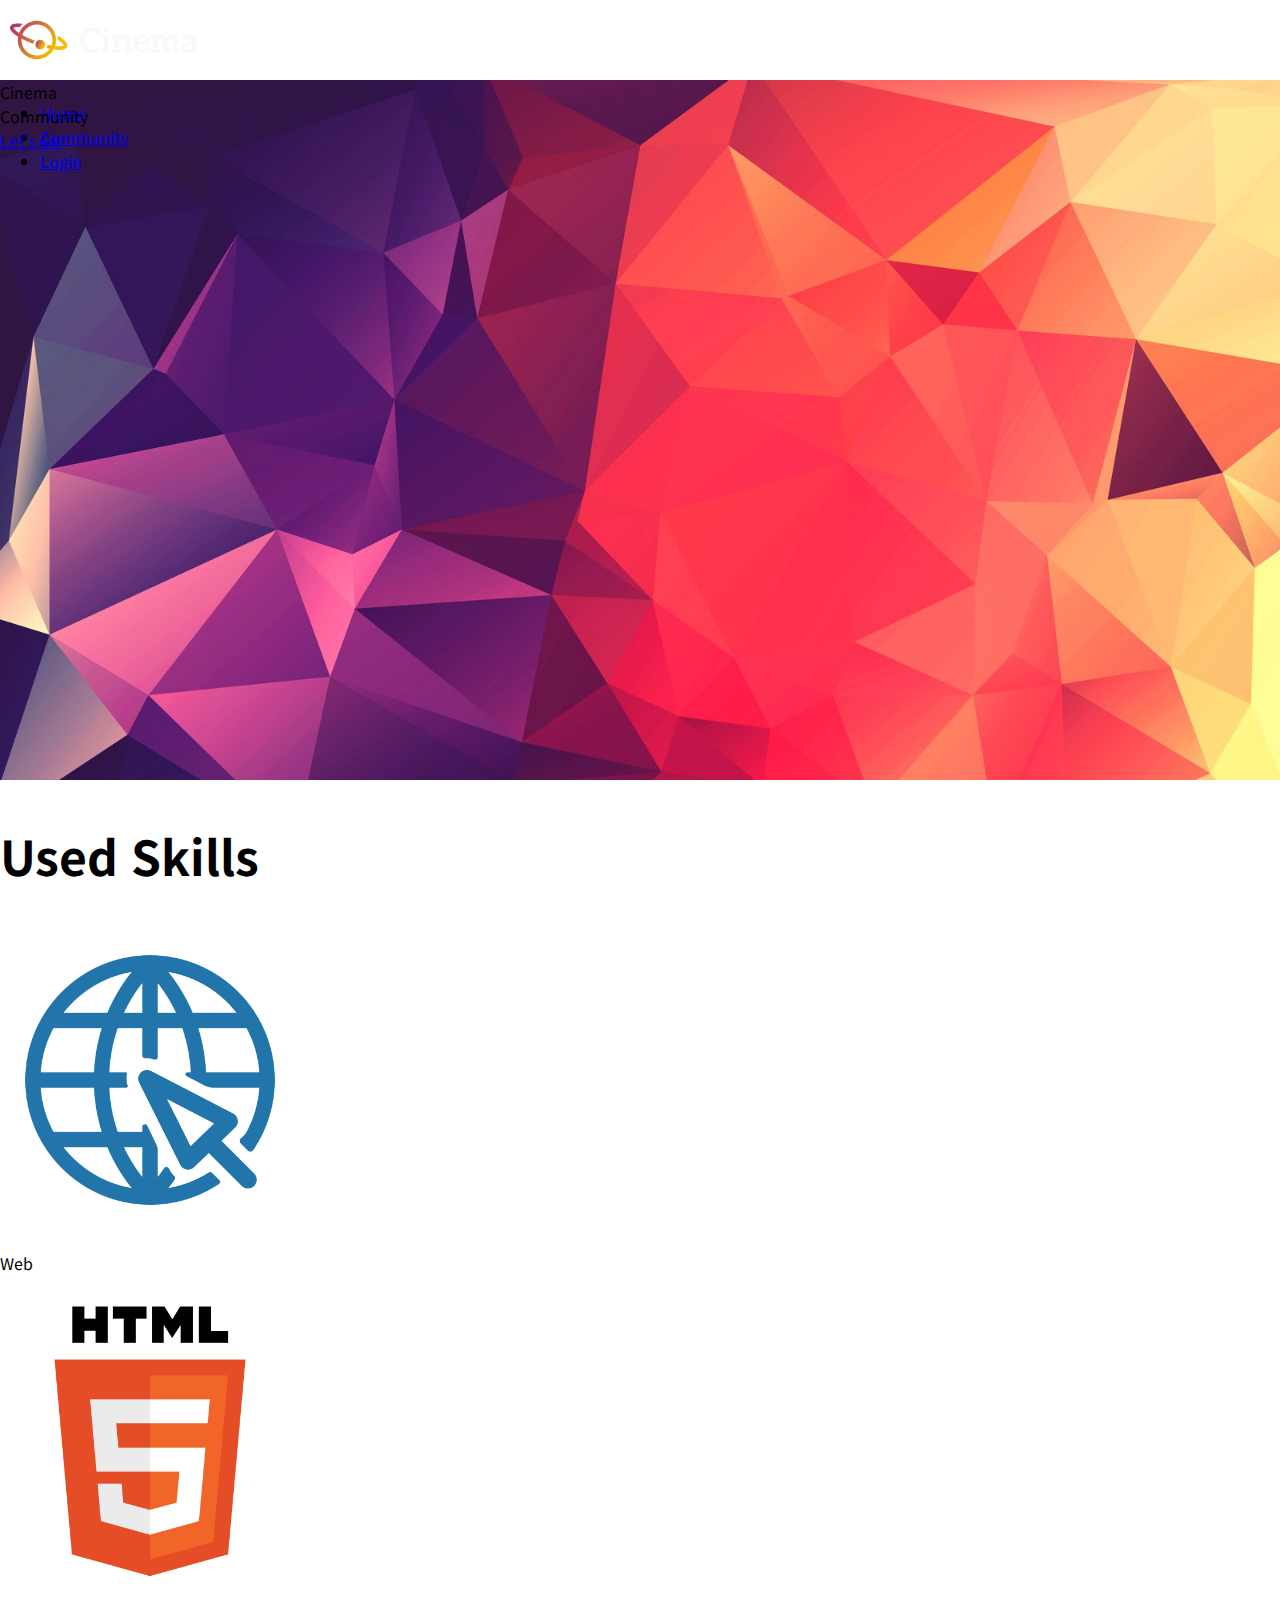
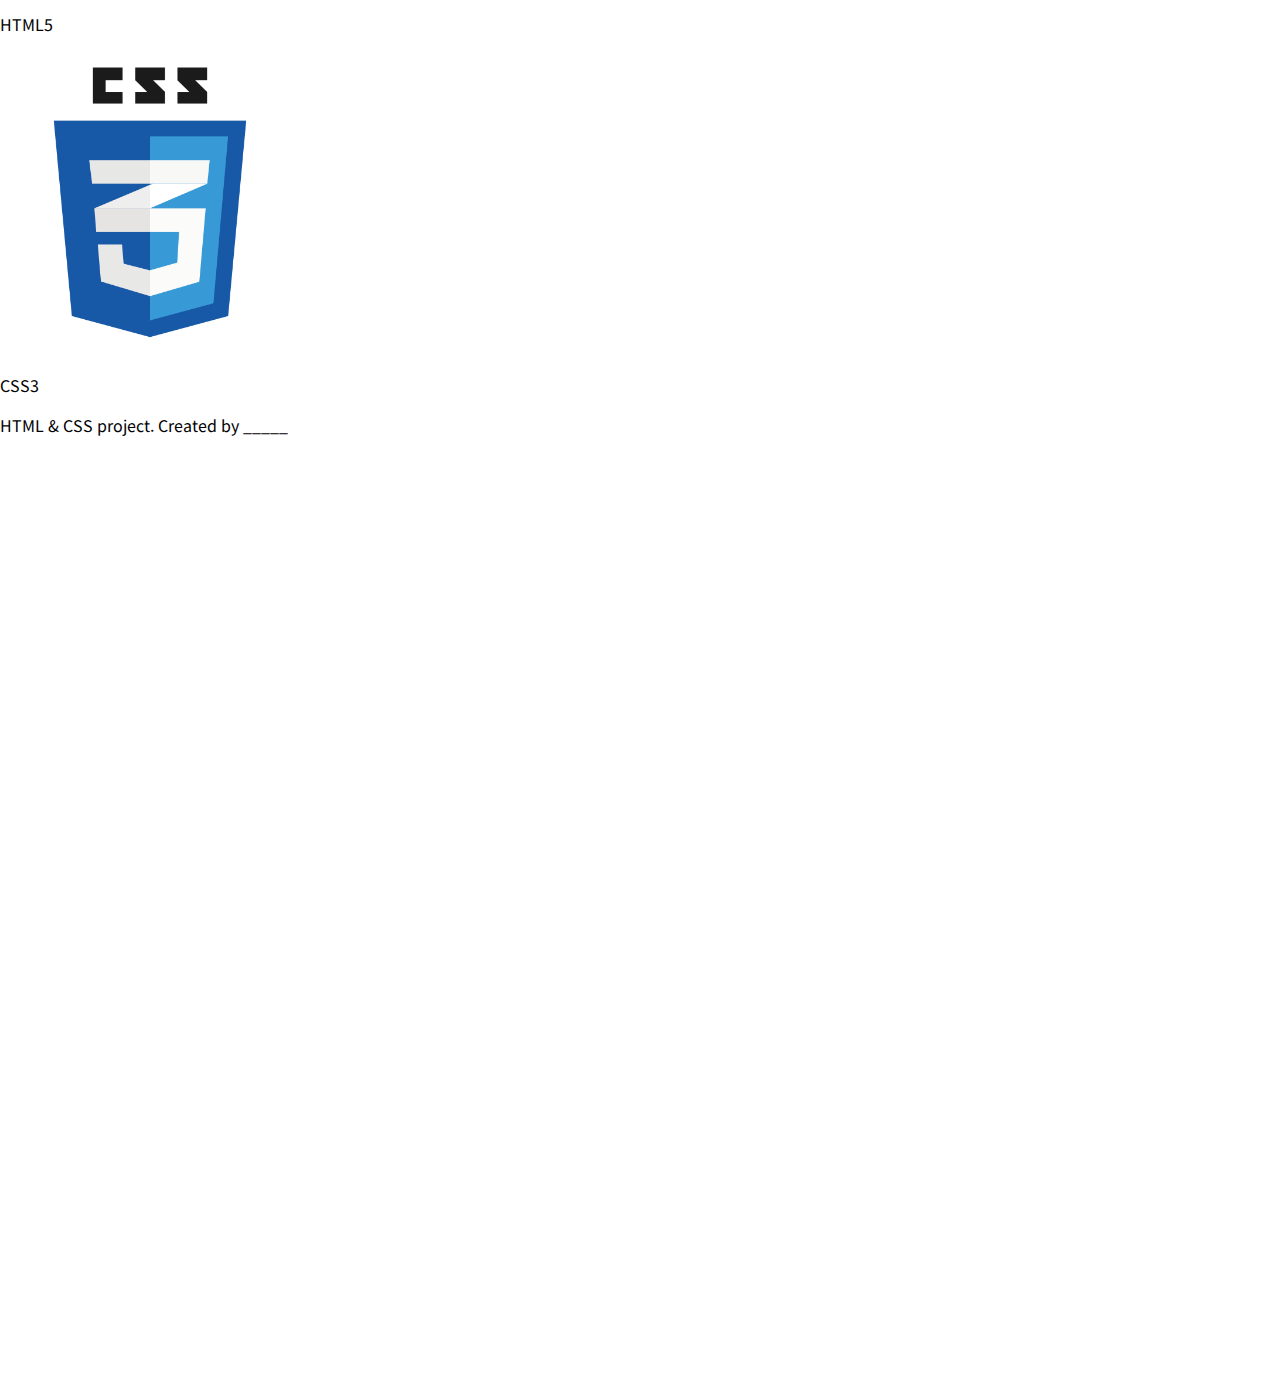
<file: HWS/0207/0207_workshop/web_03_workshop/index.html>
<!DOCTYPE html>
<html lang="ko">
<head>
  <meta charset="UTF-8">
  <meta name="viewport" content="width=device-width, initial-scale=1.0">
  <link rel="stylesheet" href="style.css">
  <link href="https://cdn.jsdelivr.net/npm/bootstrap@5.1.3/dist/css/bootstrap.min.css" rel="stylesheet" integrity="sha384-1BmE4kWBq78iYhFldvKuhfTAU6auU8tT94WrHftjDbrCEXSU1oBoqyl2QvZ6jIW3" crossorigin="anonymous">
  <title>Document</title>
</head>
<body>
  <!-- 1. Nav -->
  <nav class="fixed-top bg-dark d-flex justify-content-between align-center">
    <a href="#">
      <img src="images/logo.png" alt="Logo Image">
    </a>
    <ul class="d-flex align-items-center mb-0 list-unstyled">
      <li class="mx-3"><a class="text-white text-decoration-none" href="#">Home</a></li>
      <li class="mx-3"><a class="text-white text-decoration-none" href="#">Community</a></li>
      <li class="mx-3"><a class="text-white text-decoration-none" href="#">Login</a></li>
    </ul>
  </nav>

  <!-- 2. Header -->
  <header class="d-flex flex-column justify-content-center align-items-center text-white fw-bold">
      <div class="display-2">Cinema</div>
      <div class="display-2">Community</div>
      <a href="#" class="btn btn-primary btn-lg mt-5">Let's Go</a>
  </header>

  <!-- 3. Section -->
  <section>
    <h2 class="text-center my-5">Used Skills</h2>
    <article class="d-flex justify-content-around align-content-center">
      <div>
        <img src="images/web.png" alt="Web Image">
        <p class="text-center">Web</p>
      </div>
      <div>
        <img src="images/html5.png" alt="HTML5 Image">
        <p class="text-center">HTML5</p>
      </div>
      <div>
        <img src="images/css3.png" alt="CSS3 Image">
        <p class="text-center">CSS3</p>
      </div>
    </article>
  </section>

  <!-- 4. Footer -->
  <footer class="fixed-bottom bg-primary d-flex justify-content-center align-items-center">
    <p class="mb-0 text-white">HTML & CSS project. Created by _____</p>
  </footer>
</body>
</html>
</file>
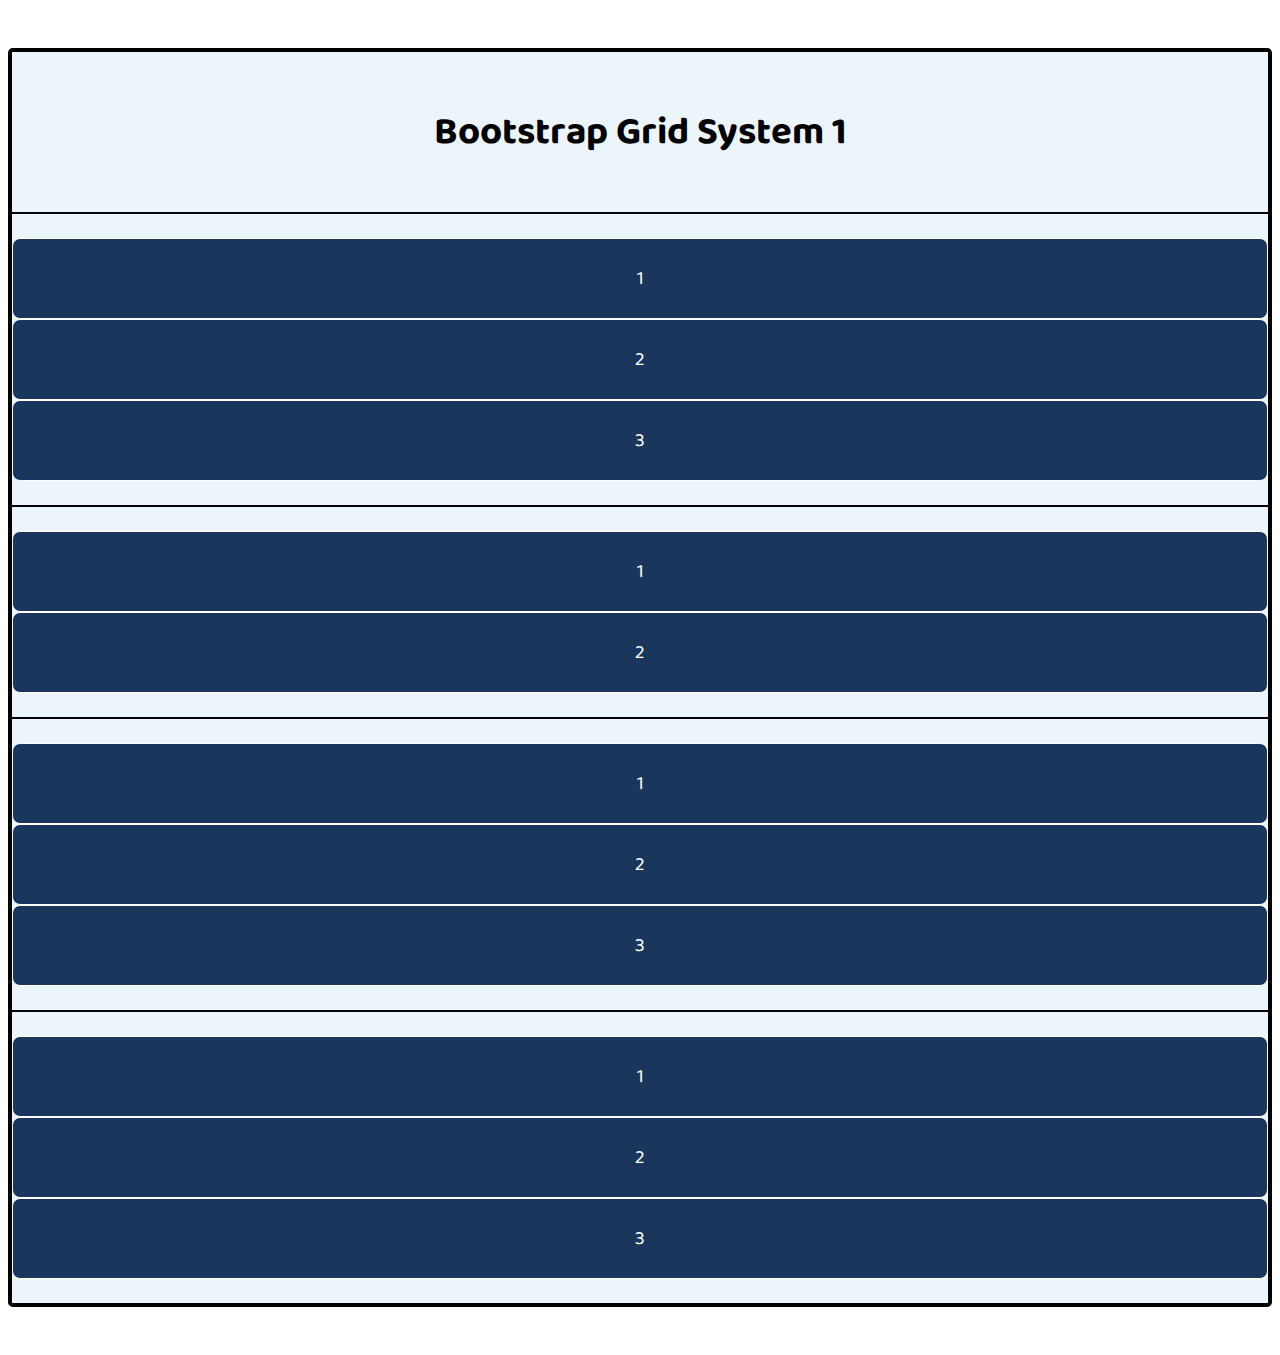
<file: HWS/0208/0208_workshop/01_grid.html>
<!DOCTYPE html>
<html lang="ko">
<head>
  <meta charset="UTF-8">
  <meta name="viewport" content="width=device-width, initial-scale=1.0">
  <link rel="stylesheet" href="style.css">
  <title>practice1</title>
  <link href="https://cdn.jsdelivr.net/npm/bootstrap@5.1.3/dist/css/bootstrap.min.css" rel="stylesheet" integrity="sha384-1BmE4kWBq78iYhFldvKuhfTAU6auU8tT94WrHftjDbrCEXSU1oBoqyl2QvZ6jIW3" crossorigin="anonymous">
</head>
<body>
  <div class="container">
    <div class="row">
      <div class="col">
        <h1>Bootstrap Grid System 1</h1>
      </div>
    </div>

    <!-- 1. -->
    <div class="row">
      <div class="item">
        <p>1</p>
      </div>
      <div class="item">
        <p>2</p>
      </div>
      <div class="item">
        <p>3</p>
      </div>
    </div>

    <!-- 2. -->
    <div class="row">
      <div class="item col-6">
        <p>1</p>
      </div>
      <div class="item col-6">
        <p>2</p>
      </div>   
    </div>

    <!-- 3. -->
    <div class="row">
      <div class="item col-3">
        <p>1</p>
      </div>  
      <div class="item col-6">
        <p>2</p>
      </div>
      <div class="item col-3">
        <p>3</p>
      </div>
    </div> 
    
    <!-- 4. -->
    <div class="row">
      <div class="item col-2">
        <p>1</p>
      </div>
      <div class="item col-7">
        <p>2</p>
      </div>
      <div class="item col-3">
        <p>3</p>
      </div> 
    </div>
  </div>
  
</body>
</html>
</file>
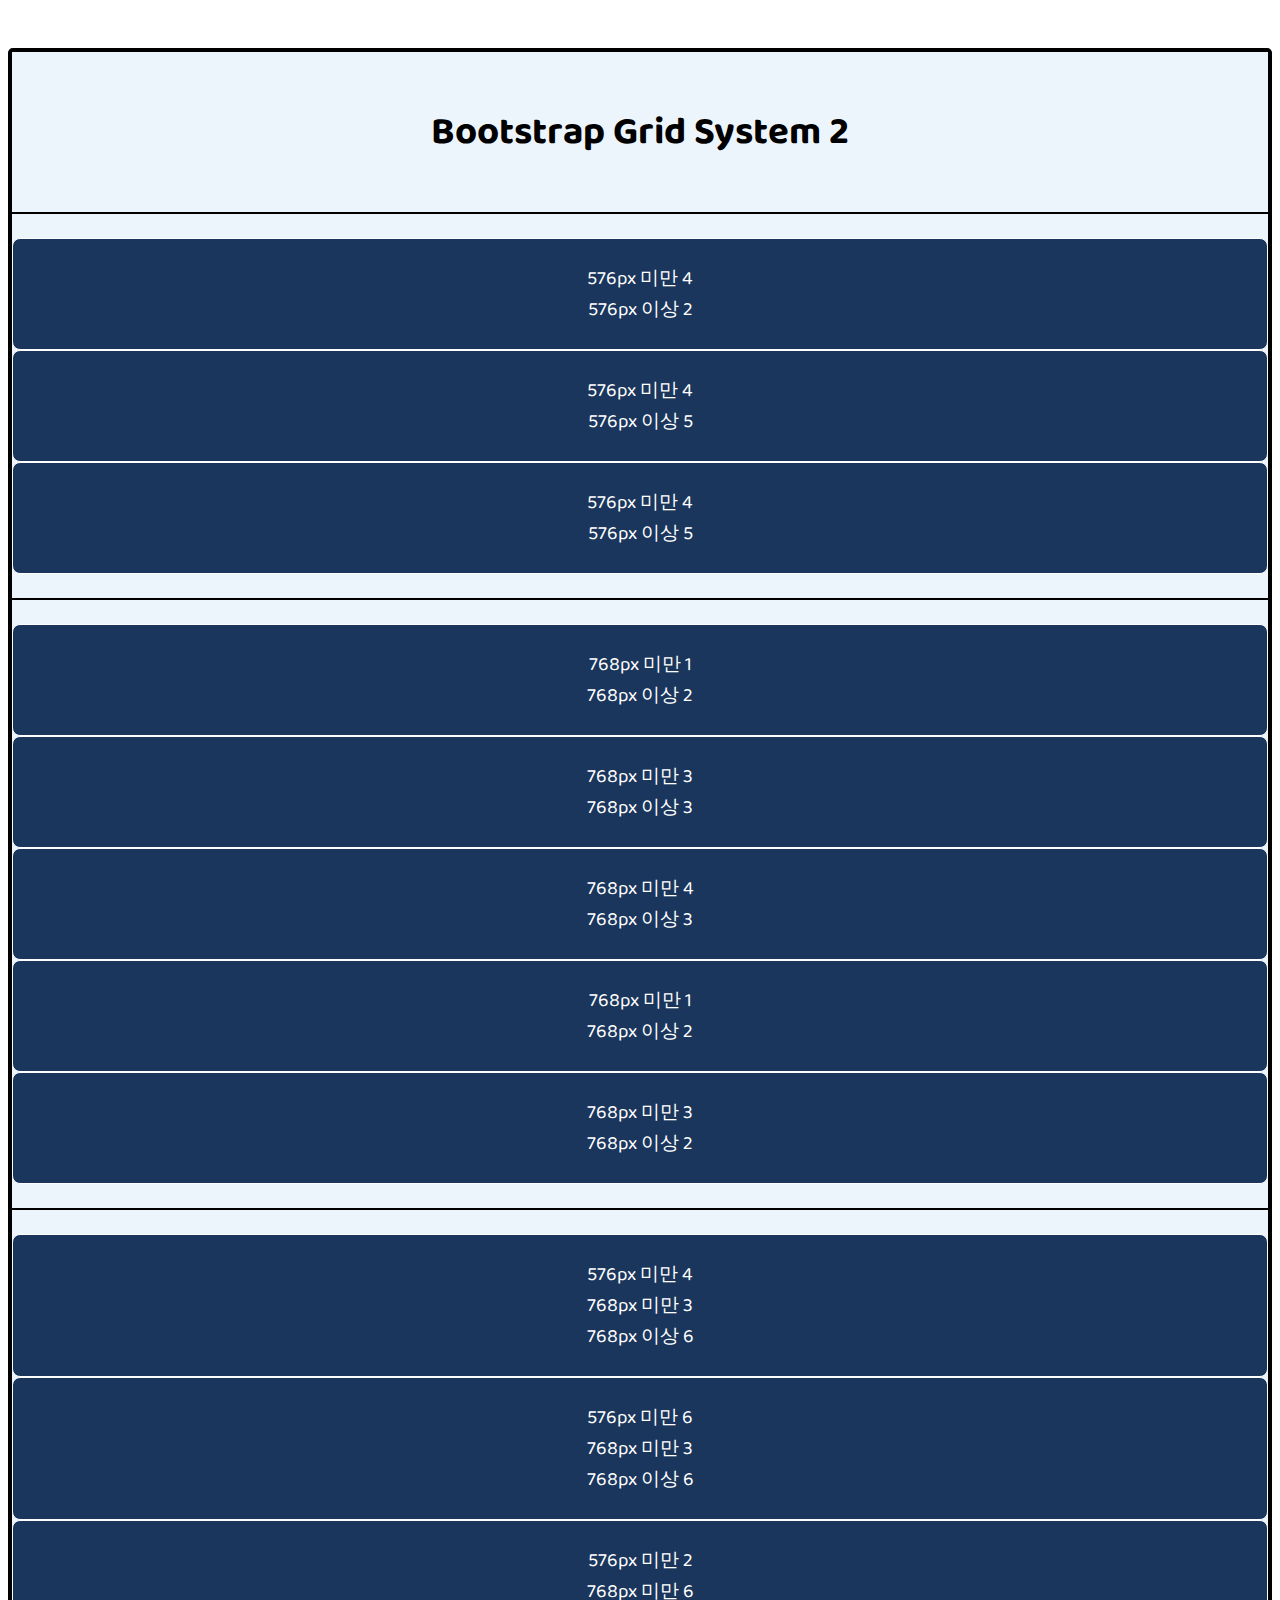
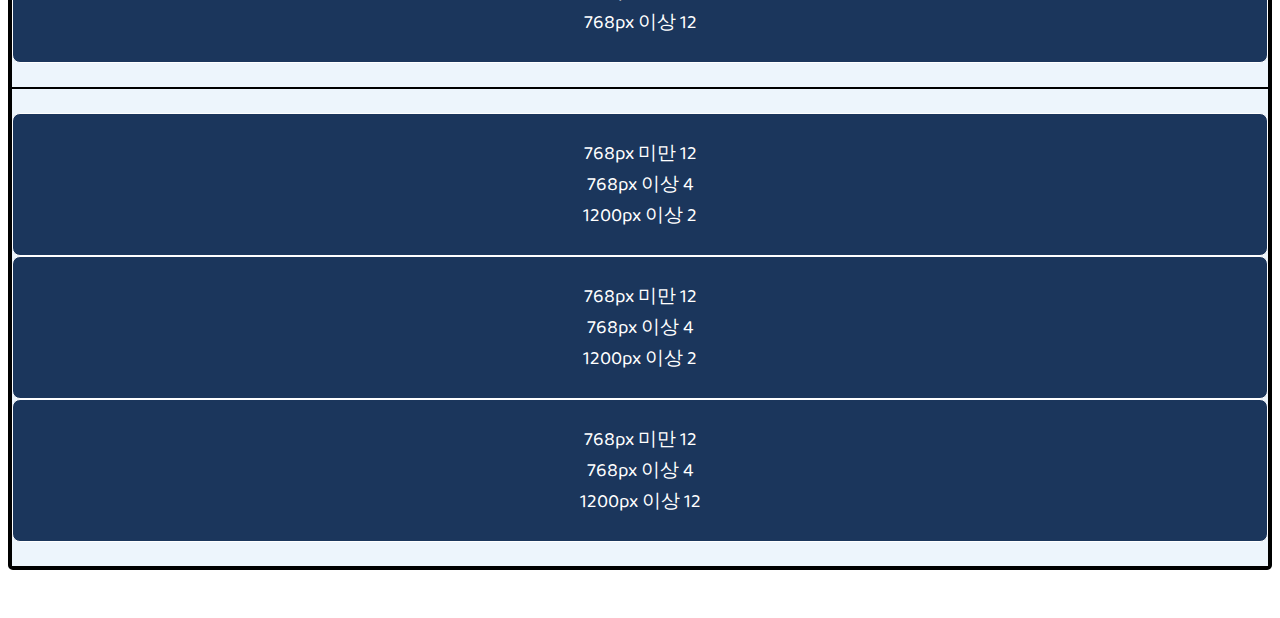
<file: HWS/0208/0208_workshop/02_grid.html>
<!DOCTYPE html>
<html lang="ko">
<head>
  <meta charset="UTF-8">
  <meta name="viewport" content="width=device-width, initial-scale=1.0">
  <link rel="stylesheet" href="style.css">
  <link href="https://cdn.jsdelivr.net/npm/bootstrap@5.1.3/dist/css/bootstrap.min.css" rel="stylesheet" integrity="sha384-1BmE4kWBq78iYhFldvKuhfTAU6auU8tT94WrHftjDbrCEXSU1oBoqyl2QvZ6jIW3" crossorigin="anonymous">
  <title>practice2</title>
</head>
<body>
  <div class="container">
    <div class="row">
      <div class="col">
        <h1>Bootstrap Grid System 2</h1>
      </div>
    </div>

    
    <!-- 1. -->
    <div class="row">
      <div class="item col-4 col-sm-2">
        <p>576px 미만 4 <br> 576px 이상 2</p>
      </div>
      <div class="item col-4 col-sm-5">
        <p>576px 미만 4 <br> 576px 이상 5</p>
      </div>
      <div class="item col-4 col-sm-5">
        <p>576px 미만 4 <br> 576px 이상 5</p>
      </div>
    </div>


    <!-- 2. -->
    <div class="row">
      <div class="item col-1 col-sm-1 col-md-2">
        <p>768px 미만 1 <br> 768px 이상 2</p>
      </div>
      <div class="item col-3 col-sm-3 col-md-3">
        <p>768px 미만 3 <br> 768px 이상 3</p>
      </div>
      <div class="item col-4 col-sm-4 col-md-3">
        <p>768px 미만 4 <br> 768px 이상 3</p>
      </div>
      <div class="item col-1 col-sm-1 col-md-2">
        <p>768px 미만 1 <br> 768px 이상 2</p>
      </div>
      <div class="item col-3 col-sm-3 col-md-2">
        <p>768px 미만 3 <br> 768px 이상 2</p>
      </div>
    </div>


    <!-- 3. -->
    <div class="row">
      <div class="item col-4 col-sm-3 col-md-6">
        <p>576px 미만 4 <br> 768px 미만 3 <br> 768px 이상 6</p>
      </div>
      <div class="item col-6 col-sm-3 col-md-6">
        <p>576px 미만 6 <br> 768px 미만 3 <br> 768px 이상 6</p>
      </div>
      <div class="item col-2 col-sm-6 col-md-12">
        <p>576px 미만 2 <br> 768px 미만 6 <br> 768px 이상 12</p>
      </div>
    </div>


    <!-- 4. -->
    <div class="row">
      <div class="item col-12 col-sm-12 col-md-4 col-xl-2">
        <p>768px 미만 12 <br> 768px 이상 4 <br> 1200px 이상 2</p>
      </div>
      <div class="item col-12 col-sm-12 col-md-4 col-xl-2">
        <p>768px 미만 12 <br> 768px 이상 4 <br> 1200px 이상 2</p>
      </div>
      <div class="item col-12 col-sm-12 col-md-4 col-xl-12">
        <p>768px 미만 12 <br> 768px 이상 4 <br> 1200px 이상 12</p>
      </div>
    </div>
  </div>
  
</body>
</html>
</file>
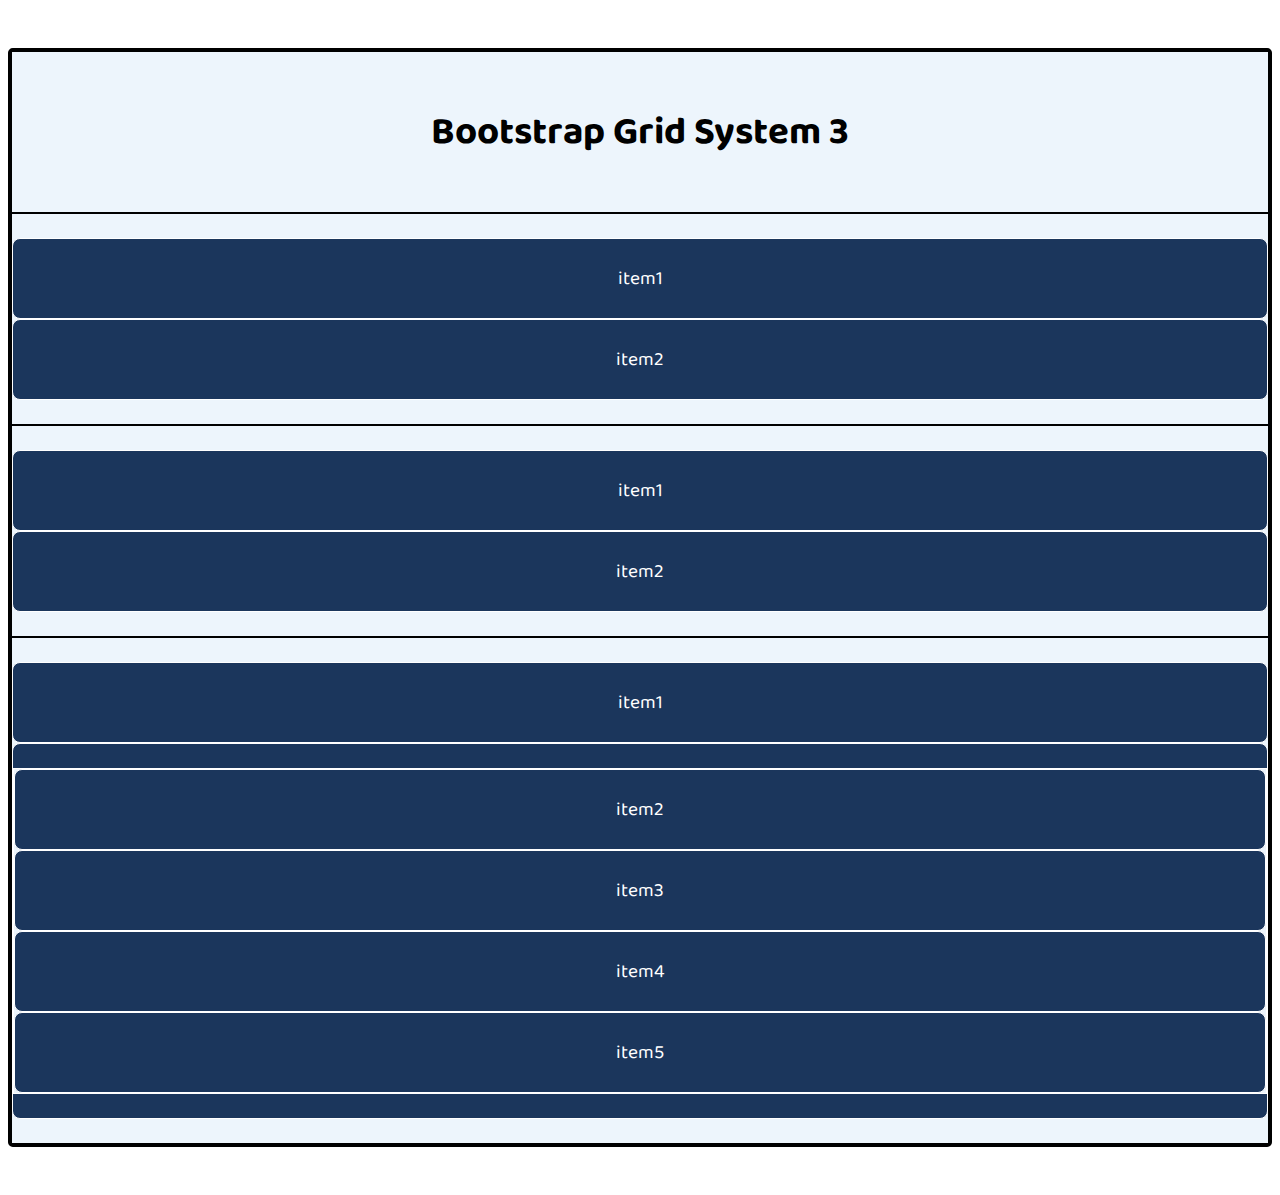
<file: HWS/0208/0208_workshop/03_grid.html>
<!DOCTYPE html>
<html lang="ko">
<head>
  <meta charset="UTF-8">
  <meta name="viewport" content="width=device-width, initial-scale=1.0">
  <link rel="stylesheet" href="style.css">
  <link href="https://cdn.jsdelivr.net/npm/bootstrap@5.1.3/dist/css/bootstrap.min.css" rel="stylesheet" integrity="sha384-1BmE4kWBq78iYhFldvKuhfTAU6auU8tT94WrHftjDbrCEXSU1oBoqyl2QvZ6jIW3" crossorigin="anonymous">
  <title>practice3</title>
</head>
<body>
  <div class="container">
    <div class="row">
      <div class="col">
        <h1>Bootstrap Grid System 3</h1>
      </div>
    </div>

    <!-- 1. -->
    <div class="row">
      <div class="item col-4">
        <p>item1</p>
      </div>
      <div class="item col-8 col-md-4 offset-md-4">
        <p>item2</p>
      </div>
    </div>


    <!-- 2. -->
    <div class="row">
      <div class="item col-4 col-sm-4 col-md-4 offset-lg-7 col-lg-5">
        <p>item1</p>
      </div>
      <div class="item offset-xs-4 col-4 col-sm-4 offset-sm-4 col-md-4 col-lg-8 offset-lg-8">
        <p>item2</p>
      </div>
    </div>
    

    <!-- 3. -->
    <div class="row">
      <div class="item col-12 col-md-3">
        item1
      </div>
      <div class="item col-12 col-md-9">
        <div class="row">
          <div class="item col-6 col-lg-3">item2</div>
          <div class="item col-6 col-lg-3">item3</div>
          <div class="item col-6 col-lg-3">item4</div>
          <div class="item col-6 col-lg-3">item5</div>
        </div>
      </div>
    </div>
  </div>
  
</body>
</html>
</file>
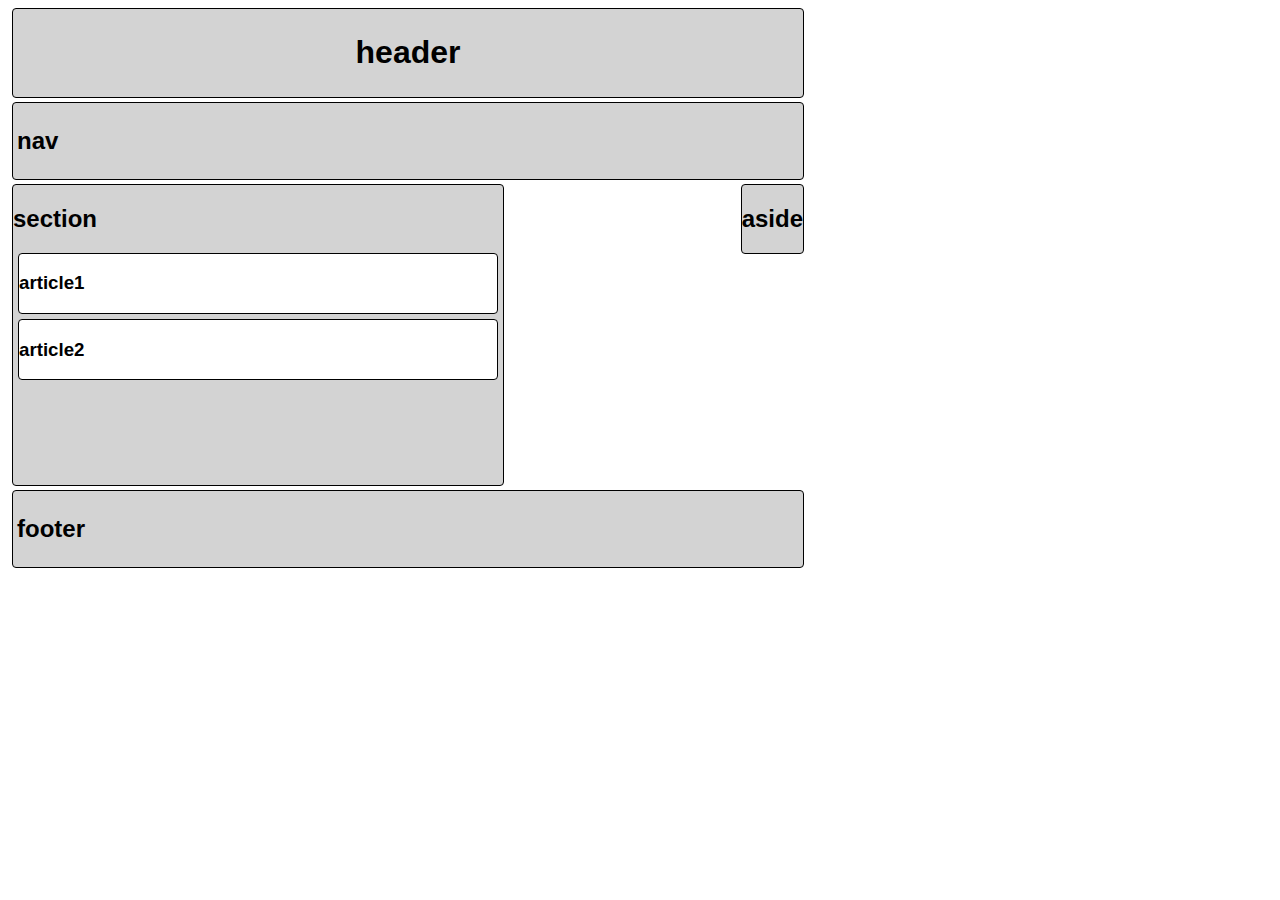
<file: HWS/0204/0204_workshop/web_02_workshop/semantic.html>
<!DOCTYPE html>
<html lang="ko">
<head>
  <meta charset="UTF-8">
  <meta name="viewport" content="width=device-width, initial-scale=1.0">
  <link rel="stylesheet" href="semantic.css">
  <title>Layout Practice</title>
</head>

<body>

  <header class="border bg-lightgrey m-4 p-4">
    <h1 class="align-center">header</h1>
  </header>

  <nav class="border bg-lightgrey m-4 p-4">
    <h2>nav</h2>
  </nav>

  <div class="clearfix">

    <section class="border bg-lightgrey section-size">
      <h2>section</h2>
      <article class="border bg-white">
        <h3>article1</h3>
      </article>
      <article class="border bg-white">
        <h3>article2</h3>
      </article>
    </section>

    <aside class="border bg-lightgrey asi">
      <h2>aside</h2>
    </aside>

  </div>  

  <footer class="border bg-lightgrey m-4 p-4">
    <h2>footer</h2>
  </footer>

</body>
</html>
</file>
<file: HWS/0207/0207_workshop/web_03_workshop/style.css>
@import url('https://fonts.googleapis.com/css?family=Noto+Sans+KR');

/* 아래의 코드는 수정하지 마세요. */
body {
  height: 3000px;
  margin: 0;
  font-family: 'Noto Sans KR', sans-serif;
}

nav {
  height: 80px;
}

nav img {
  height: 80px;
}

header {
  height: 700px;
  background-image: url('images/header.jpg');
  background-size: cover;
}

section > h2 {
  font-size: 3rem;
}

section img {
  width: 300px;
}

footer {
  height: 60px;
}


/* 추가적으로 작성하고 싶은 순수 CSS 코드가 있다면 해당 주석 아래에 작성해 주세요. */
</file>
<file: HWS/0208/0208_workshop/style.css>
/* 아래의 코드는 수정이 필요 없습니다. */

@import url('https://fonts.googleapis.com/css?family=Baloo+2&display=swap');

body {
  font-family: 'Baloo 2', cursive;
  font-size: 1.2rem;
}

/* 1~3번 문제 */
h1 {
  text-align: center;
}

.container {
  margin-top: 3rem;
  margin-bottom: 3rem;
  border: 3px solid;
  border-radius: 0.3rem;
  background: #6fa4ed;
}

.container > .row {
  padding-top: 1.5rem;
  padding-bottom: 1.5rem;
}

.row {
  background: #edf5fc;
  border: 1px solid;
}

.item {
    text-align: center;
    padding-top: 1.5rem;
    padding-bottom: 1.5rem;
    color: white;
    border: 1px solid;
    border-radius: 8px;
    background: #1b365c;
}

.item > p {
  margin: 0;
}
</file>
